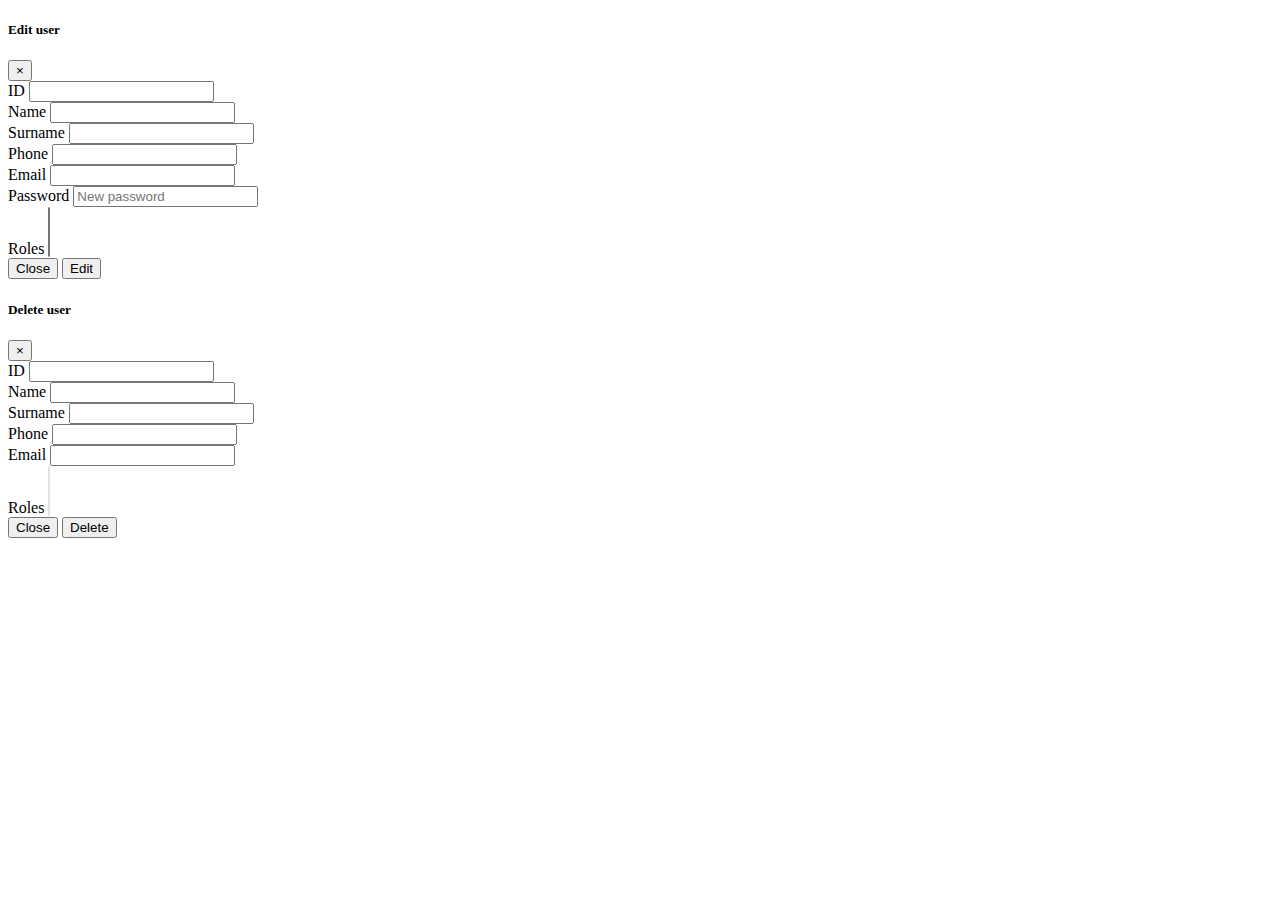
<file: src/main/resources/templates/fragments.html>
<!DOCTYPE html>
<html lang="en" xmlns:th="http://thymeleaf.org">
<head>
    <meta charset="UTF-8">
    <title>Title</title>
</head>
<body>

<!-- Edit modal start-->
<div th:fragment="modal-edit" class="modal fade" id="modal-edit" tabindex="-1" role="dialog"
     th:aria-labelledby="${'Edit' + userId + 'Label'}" aria-hidden="true">
    <div class="modal-dialog">
        <div class="modal-content">
            <div class="modal-header">
                <h5 class="modal-title" id="editLabel" text="">Edit user</h5>
                <button type="button" class="close" data-dismiss="modal" aria-label="Close">
                    <span aria-hidden="true">&times;</span>
                </button>
            </div>
            <!--Body (edit) start-->
            <div class="modal-body text-center">

                <div class="row">
                    <div class="col-sm-3"></div>
                    <div class="col-sm-6">

                        <form id="edit-user-form">

                            <div class="form-group">
                                <label class="font-weight-bold"
                                       for="showId">ID</label>
                                <input type="text"
                                       name="id"
                                       id="showId"
                                       class="form-control"
                                       readonly>
                            </div>

                            <div class="form-group">
                                <label class="font-weight-bold"
                                       for="editName">Name</label>
                                <input type="text"
                                       name="name"
                                       id="editName"
                                       class="form-control"
                                       required>
                            </div>

                            <div class="form-group">
                                <label class="font-weight-bold"
                                       for="editSurname">Surname</label>
                                <input type="text"
                                       name="surname"
                                       id="editSurname"
                                       class="form-control"
                                       required>
                            </div>

                            <div class="form-group">
                                <label class="font-weight-bold"
                                       for="editName">Phone</label>
                                <input type="text"
                                       name="phone"
                                       id="editPhone"
                                       class="form-control"
                                       required>
                            </div>

                            <div class="form-group">
                                <label class="font-weight-bold"
                                       for="editEmail">Email</label>
                                <input type="text"
                                       name="email"
                                       id="editEmail"
                                       class="form-control"
                                       minlength="5"
                                       required>
                            </div>

                            <div class="form-group">
                                <label class="font-weight-bold"
                                       for="editPassword">Password</label>
                                <input type="password"
                                       class="form-control"
                                       name="password"
                                       id="editPassword"
                                       value=""
                                       placeholder="New password">
                            </div>

                            <div class="form-group">
                                <label class="font-weight-bold"
                                       for="editRoles">Roles</label>
                                <select multiple size="3" class="form-control" id="editRoles"
                                       name="userRoles"
                                       required>
                                </select>
                            </div>

                        </form>
                    </div>
                    <div class="col-sm-3"></div>
                </div>
            </div>
            <!--Body (edit) end-->

            <div class="modal-footer">
                <button type="button" class="btn btn-secondary" data-dismiss="modal">Close</button>
                <button id='button-update-user'  th:form="${'EditForm' + 'user.id'}"
                        class="btn btn-primary">Edit
                </button>
            </div>
        </div>
    </div>
</div>
<!-- Edit modal end-->

<!-- Delete modal start-->
<div th:fragment="modal-delete" class="modal fade" id="modal-delete" tabindex="-1" role="dialog"
     th:aria-labelledby="${'Delete' + 'Label'}" aria-hidden="true">
    <div class="modal-dialog">
        <div class="modal-content">
            <div class="modal-header">
                <h5 class="modal-title" id="deleteLabel" text="">Delete user</h5>

                <button type="button" class="close" data-dismiss="modal" aria-label="Close">
                    <span aria-hidden="true">&times;</span>
                </button>
            </div>
            <!--Body (delete) start-->
            <div class="modal-body text-center">

                <div class="row">
                    <div class="col-sm-3"></div>
                    <div class="col-sm-6">

                        <form id="delete-user-form">

                            <div class="form-group">
                                <label class="font-weight-bold"
                                       for="deleteId">ID</label>
                                <input type="text"
                                       name="id"
                                       id="deleteId"
                                       class="form-control" readonly>
                            </div>

                            <div class="form-group">
                                <label class="font-weight-bold"
                                       for="deleteName">Name</label>
                                <input type="text"
                                       name="name"
                                       id="deleteName"
                                       class="form-control" readonly>
                            </div>

                            <div class="form-group">
                                <label class="font-weight-bold"
                                       for="deleteSurname">Surname</label>
                                <input type="text"
                                       name="surname"
                                       id="deleteSurname"
                                       class="form-control" readonly>
                            </div>

                            <div class="form-group">
                                <label class="font-weight-bold"
                                       for="deletePhone">Phone</label>
                                <input type="text"
                                       name="phone"
                                       id="deletePhone"
                                       class="form-control" readonly>
                            </div>

                            <div class="form-group">
                                <label class="font-weight-bold"
                                       for="deleteEmail">Email</label>
                                <input type="text"
                                       name="email"
                                       id="deleteEmail"
                                       class="form-control" readonly>
                            </div>

                            <div class="form-group">
                                <label class="font-weight-bold"
                                       for="deleteRoles">Roles</label>
                                <select multiple size="3" class="form-control"  id="deleteRoles"
                                        name="roles" disabled>
                                </select>
                            </div>

                        </form>
                    </div>
                    <div class="col-sm-3"></div>
                </div>
            </div>
            <!--Body (delete) end-->

            <div class="modal-footer">
                <button type="button" class="btn btn-secondary" data-dismiss="modal">Close</button>
                <button id='button-delete-user' class="btn btn-danger">Delete</button>
            </div>
        </div>
    </div>
</div>
<!-- Delete modal end-->

</body>
</html>
</file>
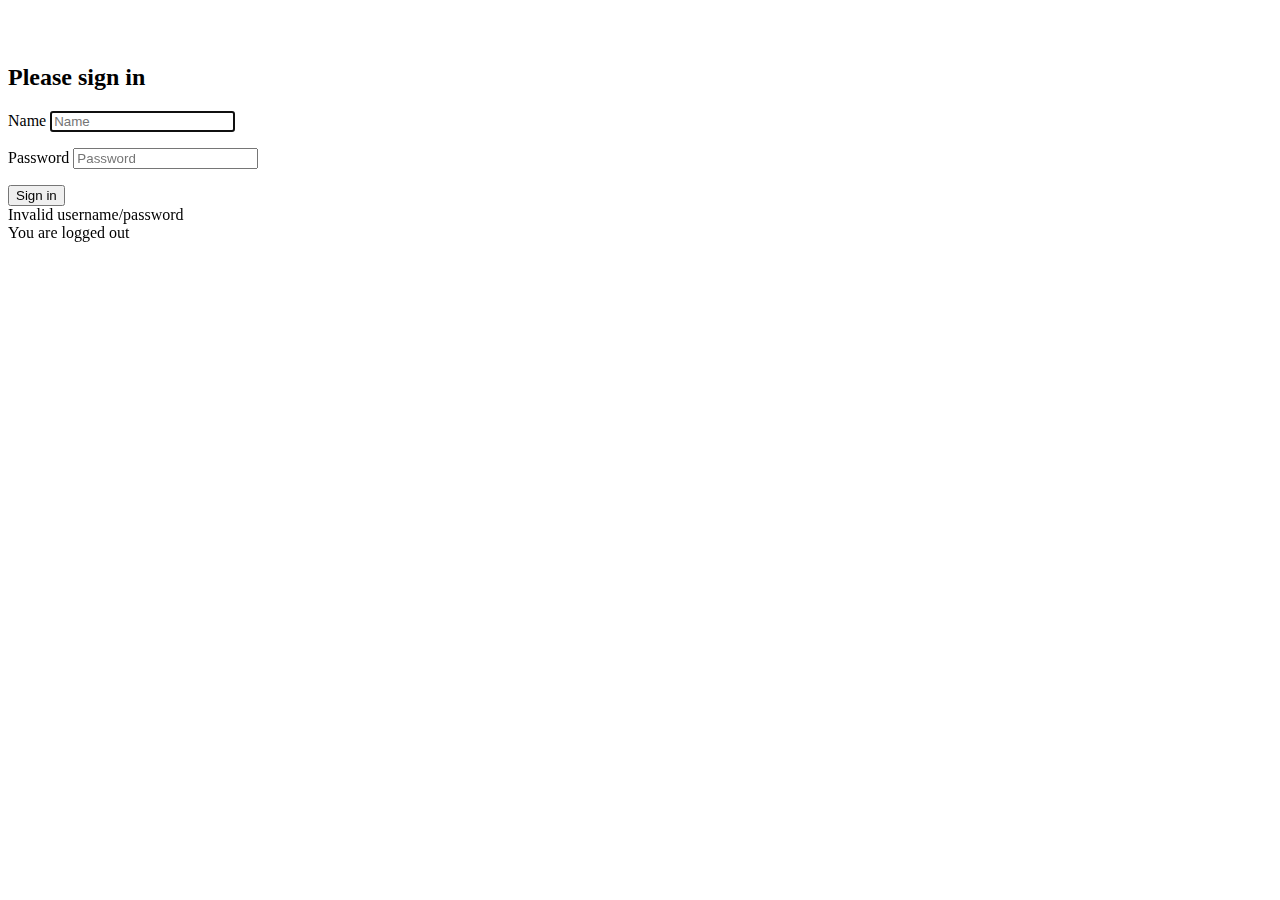
<file: src/main/resources/templates/login.html>
<!DOCTYPE html>
<html lang="en" xmlns:th="http://thymeleaf.org">

<head>
    <meta charset="UTF-8">
    <meta name="viewport" content="width=device-width, initial-scale=1, shrink-to-fit=no">

    <!-- Bootstrap CSS -->
    <link rel="stylesheet" href="https://cdn.jsdelivr.net/npm/bootstrap@4.5.3/dist/css/bootstrap.min.css"
          integrity="sha384-TX8t27EcRE3e/ihU7zmQxVncDAy5uIKz4rEkgIXeMed4M0jlfIDPvg6uqKI2xXr2" crossorigin="anonymous">

    <title>Login page</title>
</head>
<body>
<div class="container-fluid"><br><br>
    <div class="col-4 offset-4">
        <form class="form-signing" action="/login" method="post">
            <h2 class="form-signing-head">Please sign in</h2>
            <p>
                <label for="name" class="sr-only">Name</label>
                <input type="text" id="name" name="j_username" class="form-control" placeholder="Name" required autofocus>
            </p>
            <p>
                <label for="password" class="sr-only">Password</label>
                <input type="password" id="password" name="j_password" class="form-control" placeholder="Password" required>
            </p>
            <button class="btn btn-lg btn-primary btn-block" type="submit">Sign in</button>
        </form>

        <div th:if="${param.error}">Invalid username/password</div>

        <div th:if="${param.logout}">You are logged out</div>
    </div>
</div>

<script src="https://code.jquery.com/jquery-3.5.1.slim.min.js"
        integrity="sha384-DfXdz2htPH0lsSSs5nCTpuj/zy4C+OGpamoFVy38MVBnE+IbbVYUew+OrCXaRkfj"
        crossorigin="anonymous"></script>
<script src="https://cdn.jsdelivr.net/npm/popper.js@1.16.1/dist/umd/popper.min.js"
        integrity="sha384-9/reFTGAW83EW2RDu2S0VKaIzap3H66lZH81PoYlFhbGU+6BZp6G7niu735Sk7lN"
        crossorigin="anonymous"></script>
<script src="https://cdn.jsdelivr.net/npm/bootstrap@4.5.3/dist/js/bootstrap.min.js"
        integrity="sha384-w1Q4orYjBQndcko6MimVbzY0tgp4pWB4lZ7lr30WKz0vr/aWKhXdBNmNb5D92v7s"
        crossorigin="anonymous"></script>
</body>
</html>
</file>
